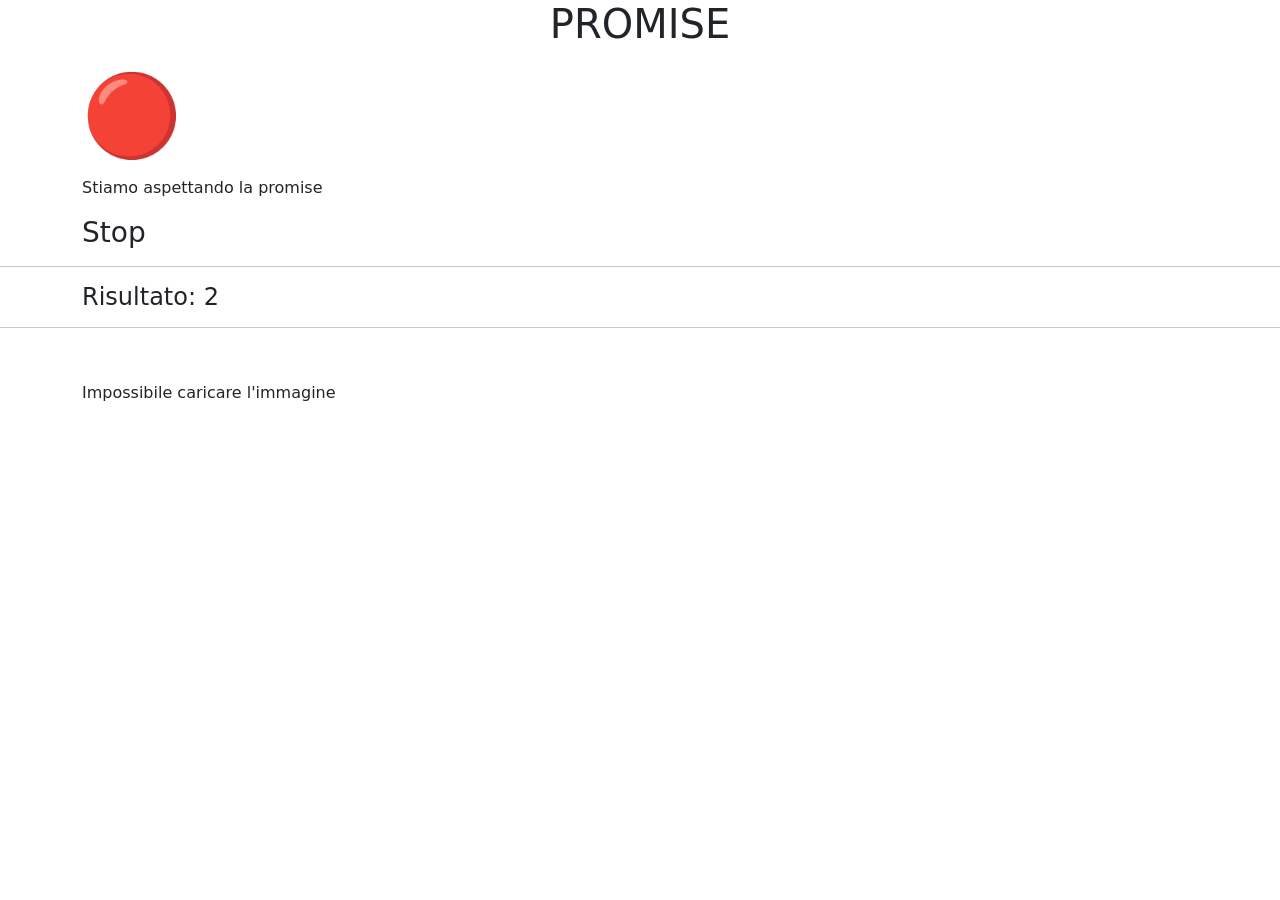
<file: D3/index.html>
<!doctype html>
<html lang="it">

<head>
    <meta charset="UTF-8" />
    <meta name="viewport" content="width=device-width, initial-scale=1.0" />
    <title>Document</title>
    <link href="https://cdn.jsdelivr.net/npm/bootstrap@5.3.8/dist/css/bootstrap.min.css" rel="stylesheet"
        integrity="sha384-sRIl4kxILFvY47J16cr9ZwB07vP4J8+LH7qKQnuqkuIAvNWLzeN8tE5YBujZqJLB" crossorigin="anonymous" />
    <link rel="stylesheet" type="text/css" href="assets/css/style.css" />
</head>

<body>

    <div class="container text-center">
        <h1>PROMISE</h1>
    </div>
    <div class="container">
        <div id="semaforo">🔴</div>
        <div id="spinnerBox">
            <div class="spinner" role="status">
                <span class="visually-hidden">Loading...</span>
            </div>
            <p>Stiamo aspettando la promise</p>
        </div>
        <h3 id="promiseState"></h3>
    </div>

    <hr />

    <div class="container">
        <h4 id="result"></h4>
    </div>

    <hr />
    <div class="container">
        <div class="spinner-border spinner" role="status">
            <span class="visually-hidden">Loading...</span>
        </div>
        <div id="imgBox"></div>
    </div>

    <script src="https://cdn.jsdelivr.net/npm/bootstrap@5.3.8/dist/js/bootstrap.bundle.min.js"
        integrity="sha384-FKyoEForCGlyvwx9Hj09JcYn3nv7wiPVlz7YYwJrWVcXK/BmnVDxM+D2scQbITxI"
        crossorigin="anonymous"></script>
    <script src="assets/js/script.js"></script>
</body>

</html>
</file>
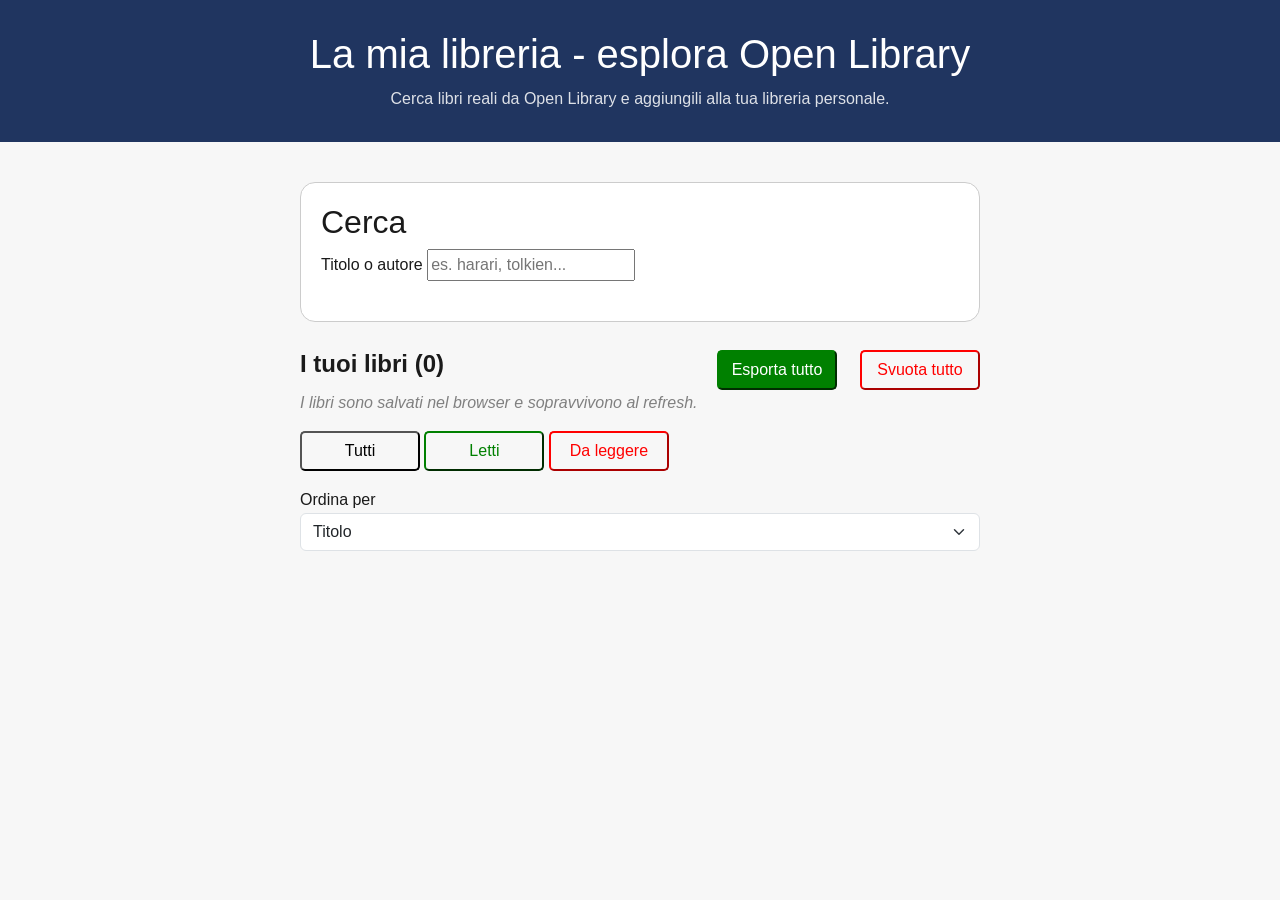
<file: Esercizio/index.html>
<!DOCTYPE html>
<html lang="it">

<head>
  <meta charset="UTF-8">
  <meta name="viewport" content="width=device-width, initial-scale=1.0">
  <title>Mini-libreria — Settimana VII Giorno I</title>
  <link href="https://cdn.jsdelivr.net/npm/bootstrap@5.3.8/dist/css/bootstrap.min.css" rel="stylesheet"
    integrity="sha384-sRIl4kxILFvY47J16cr9ZwB07vP4J8+LH7qKQnuqkuIAvNWLzeN8tE5YBujZqJLB" crossorigin="anonymous">
  <link rel="stylesheet" href="assets/css/style.css">
</head>

<body>

  <header class="site-header">
    <h1>La mia libreria - esplora Open Library</h1>
    <p>Cerca libri reali da Open Library e aggiungili alla tua libreria personale.</p>
  </header>

  <main class="container">
    <section class="cerca-section">
      <h2>Cerca</h2>
      <div class="campo">
        <label for="cerca"> Titolo o autore
          <input type="text" id="cerca" name="cerca" placeholder="es. harari, tolkien...">
        </label>
      </div>
      <div id="spinner" class="spinner" hidden>Caricamento in corso...</div>
      <div id="errore" class="alert alert-danger" hidden></div>
      <ul id="risultati" class="risultati">
        <!-- Popolata da JS -->
      </ul>
    </section>
    <!-- <section class="form-section"> -->
      <!-- form per aggiungere un libro: titolo, autore, anno, formato (cartaceo/digitale) -->
      <!-- <h2>Aggiungi un libro</h2>
      <form id="aggiungi-libro" class="form">
        <div class="Titolo">
          <div class="row mb-3">
            <label for="colFormLabel" class="col-sm-2 col-form-label" id="titolo">Titolo</label>
            <div class="col-sm-10">
              <input type="text" class="form-control" id="colFormLabel" name="titolo">
            </div>
          </div>
        </div>
        <div class="Autore">
          <div class="row mb-3">
            <label for="colFormLabel" class="col-sm-2 col-form-label" id="autore">Autore</label>
            <div class="col-sm-10">
              <input type="text" class="form-control" id="colFormLabel" name="autore">
            </div>
          </div>
        </div>
        <div class="Anno">
          <div class="row mb-3">
            <label for="colFormLabel" class="col-sm-2 col-form-label" id="anno">Anno</label>
            <div class="col-sm-10">
              <input type="number" class="form-control" id="colFormLabel" name="anno">
            </div>
          </div>
        </div>
        <div class="Formato">
          Formato
          <select class="form-select mb-3" aria-label="Default select example" name="formato" id="formato">
            <option value="cartaceo">Cartaceo</option>
            <option value="digitale">Digitale</option>
            <option value="audio">Audio</option>
          </select>
        </div>
        <div class="campo-condizionale mb-3" id="campo-dimensione" hidden>
          Dimensione MB
          <input type="number" step="0.1" name="dimensione">
        </div>
        <div class="campo-condizionale mb-3" id="campo-durata" hidden>
          Durata minuti
          <input type="number" step="1" name="durata">
        </div>
        <input class="btn btn-primary mb-3" type="submit" value="Aggiungi">
      </form>
    </section> -->

    <section class="lista-section">
      <div class="lista-header">
        <h2>I tuoi libri (<span id="contatore">0</span>) </h2>
        <button id="export-all" class="btn-export">Esporta tutto</button>
        <button id="svuota-tutto" class="btn-svuota">Svuota tutto</button>
      </div>
      <p class="info-storage">I libri sono salvati nel browser e sopravvivono al refresh.</p>
      <div class="filter-buttons mb-3">
        <button id="filter-all" class="btn-all">Tutti</button>
        <button id="filter-read" class="btn-letti">Letti</button>
        <button id="filter-toRead" class="btn-daLeggere">Da leggere</button>
      </div>
      <div class="ordina-libri mb-3">
        <label for="ordina">Ordina per</label>
        <select id="ordina" class="form-select">
          <option value="titolo">Titolo</option>
          <option value="anno">Anno</option>
        </select>
      </div>
      <ul id="lista-libri" class="lista-libri">
        <!-- popolato da JavaScript -->
      </ul>
    </section>

  </main>
  <script src="https://cdn.jsdelivr.net/npm/bootstrap@5.3.8/dist/js/bootstrap.bundle.min.js"
    integrity="sha384-FKyoEForCGlyvwx9Hj09JcYn3nv7wiPVlz7YYwJrWVcXK/BmnVDxM+D2scQbITxI"
    crossorigin="anonymous"></script>
  <script src="assets/js/script.js"></script>
</body>

</html>
</file>
<file: D3/assets/css/style.css>
#semaforo {
  font-size: 80px;
}

.nascondi {
  visibility: hidden;
}

.img {
  width: 30%;
}
</file>
<file: Esercizio/assets/css/style.css>
/* Mini-libreria — Settimana VII Giorno I
   Stile minimal: il focus è sulla logica JS, non sul layout. */

* {
  box-sizing: border-box;
}

body {
  margin: 0;
  font-family: "Helvetica Neue", Arial, sans-serif;
  font-size: 16px;
  line-height: 1.6;
  background: #f7f7f7;
  color: #1a1a1a;
}

.container {
  max-width: 720px;
  margin: 0 auto;
  padding: 20px;
}

.site-header {
  background: hsl(220, 50%, 25%);
  color: white;
  padding: 30px 20px;
  text-align: center;
}

.site-header h1 {
  margin: 0 0 8px;
}
.site-header p {
  margin: 0;
  opacity: 0.85;
}

/* Aggiungi qui le tue regole per form, lista libri, bottoni, ecc. */
.form-section {
  margin: 20px 0;
  padding: 20px;
  background: white;
  border-radius: 5px;
  box-shadow: 0 0 10px rgba(0, 0, 0, 0.1);
}

.form-section h2 {
  margin: 0 0 20px;
  font-size: 1.5em;
}

.lista-section {
  margin-top: 28px;
}

.lista-header {
  display: flex;
  justify-content: space-between;
}

.lista-header h2 {
  font-size: 1.5em;
  font-weight: bold;
}

.btn-svuota {
  color: red;
  background: none;
  border-color: red;
  border-radius: 5px;
  width: 120px;
  height: 40px;
}
.btn-export {
  margin-left: 250px;
  color: white;
  background: green;
  border-color: green;
  border-radius: 5px;
  width: 120px;
  height: 40px;
}

.btn-daLeggere {
  color: red;
  background: none;
  border-color: red;
  border-radius: 5px;
  width: 120px;
  height: 40px;
}

.btn-letti {
  color: green;
  background: none;
  border-color: green;
  border-radius: 5px;
  width: 120px;
  height: 40px;
}

.btn-all {
  color: black;
  background: none;
  border-color: black;
  border-radius: 5px;
  width: 120px;
  height: 40px;
}

.info-storage {
  font-style: italic;
  color: grey;
}
.lista-libri {
  list-style: none;
  padding: 0;
  margin: 0;
}

.lista-libri li {
  background: white;
  padding: 16px;
  margin-bottom: 10px;
  border-radius: 6px;
  border-left: 4px solid hsl(220, 50%, 25%);
  box-shadow: 0 1px 3px rgba(0, 0, 0, 0.5);
  display: flex;
  justify-content: space-between;
  align-items: center;
}

.lista-libri li.letto {
  border-left-color: hsl(140, 50%, 25%);
  opacity: 0.65;
}

.lista-libri .info {
  flex: 1;
}

.lista-libri .titolo {
  font-weight: bold;
}

.lista-libri .meta {
  color: #666;
  font-size: 0.9rem;
}

.lista-libri .badge-formato {
  display: inline-block;
  padding: 2px 8px;
  border-radius: 99px;
  font-size: 0.75rem;
  background: #eee;
  color: #555;
  margin-left: 6px;
  vertical-align: middle;
}

.lista-libri .azioni button {
  background: none;
  border: 1px solid #ccc;
  padding: 6px 12px;
  border-radius: 4px;
  cursor: pointer;
  font-size: 0.9rem;
}

.lista-libri .azioni button:hover {
  background: hsl(140, 50%, 95%);
  border-color: hsl(140, 50%, 35%);
}

/* Cerca style */

.campo {
  margin-bottom: 20px;
}

.cerca-section {
  margin: 20px 0;
  padding: 20px;
  background: white;
  border: 1px solid #ccc;
  border-radius: 15px;
}

.info-search {
  list-style: none;
  padding: 0;
  margin: 0;
}

.info-search {
  background: white;
  padding: 16px;
  margin-bottom: 10px;
  border-radius: 6px;
  border-left: 4px solid hsl(220, 50%, 25%);
  box-shadow: 0 1px 3px rgba(0, 0, 0, 0.5);
  display: flex;
  justify-content: space-between;
  align-items: center;
}

.info-search .titolo {
  font-weight: bold;
}

.info-search .meta {
  color: #666;
  font-size: 0.9rem;
}

.info-search .info {
  flex: 1;
}

.info-search button {
  background: hsl(140, 50%, 35%);
  color: white;
  border: 1px solid #ccc;
  padding: 6px 12px;
  border-radius: 4px;
  cursor: pointer;
  font-size: 0.9rem;
}

.info-search button:disabled {
  background: #ccc;
}

li {
  list-style: none;
}
</file>
